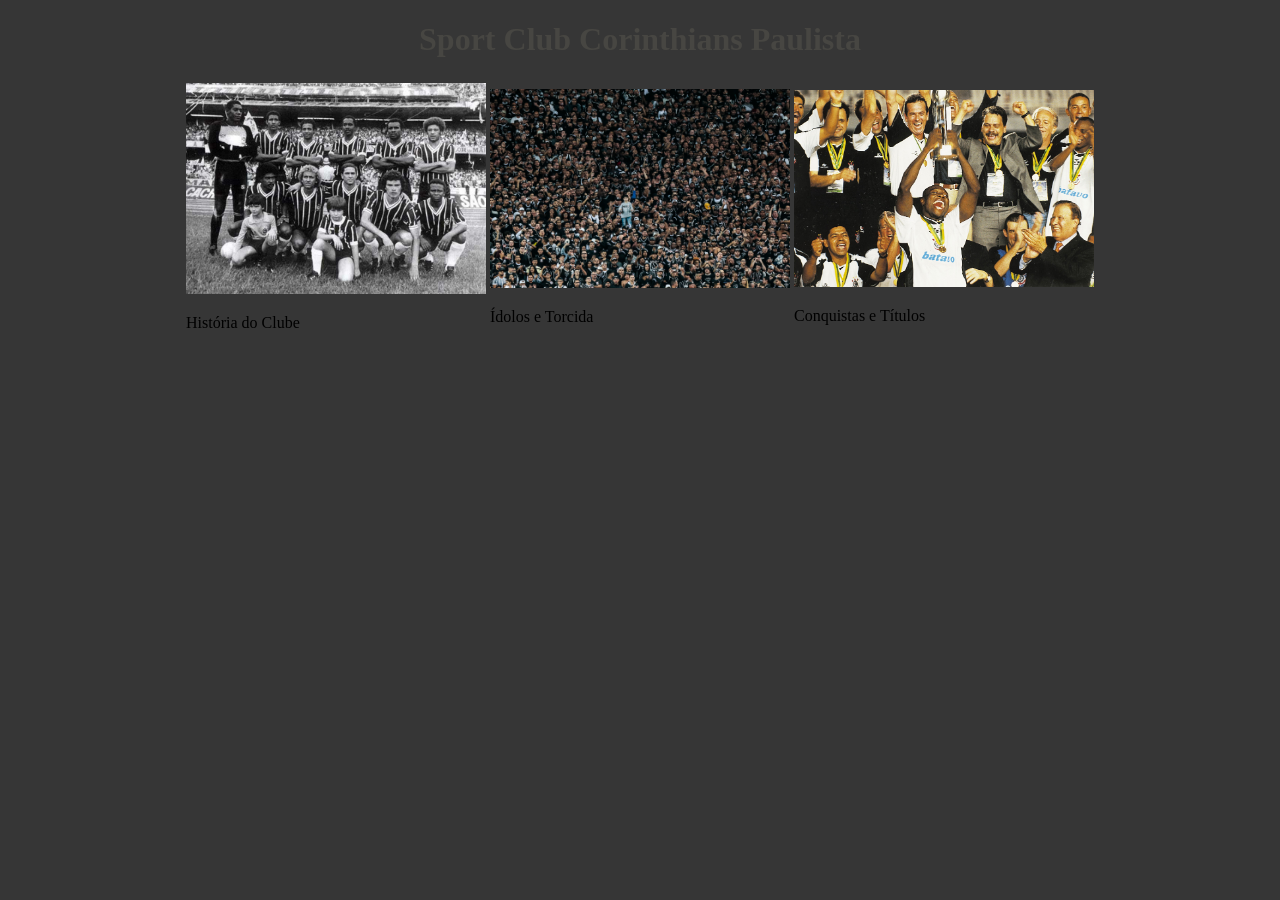
<file: index.html>
<!doctype html>
<html lang="pt-br">
  <head>
    <!-- Relacionar todas as páginas-->
    <link rel="stylesheet" href="css/style.css" />
    <title>Sport Club Corinthians Paulista</title>
    <meta charset="utf-8" />
    <meta
      name="Keywords"
      content="Corinthians, Futebol, Timão, História, Ídolos, Torcida, Títulos"
    />
    <!--Palavras chave para hospedagem-->
    <meta
      name="description"
      content="Conheça a história, os ídolos, a torcida e os principais títulos do Sport Club Corinthians Paulista."
    />
    <!--Descrição da página para convencer o usuário a querer entrar no seu site-->
    <meta name="robots" content="index, follow" />
    <!--Palavras para os buscadores fazerem o site ser mais provável de aparecer-->
  </head>

  <body>
    <header>
      <h1 align ="center">Sport Club Corinthians Paulista</h1>
    </header>

    <center>
      <table>
        <tr>
          <td align="center">
            <a href="pagina1.html">
               <img src ="imagens/imagem11.jpg" width="300" />
            </a>

            <p>História do Clube</p>
          </td>

          <td align="center">
            <a href="pagina2.html">
              <img src="imagens/imagem22.jpg" width="300" />
            </a>

            <p>Ídolos e Torcida</p>
          </td>

          <td align="center">
            <a href="pagina3.html">
              <img src ="imagens/imagem33.jpg" width="300" />
            </a>

            <p>Conquistas e Títulos</p>
          </td>
        </tr>
      </table>
    </center>
  </body>
</html>
</file>
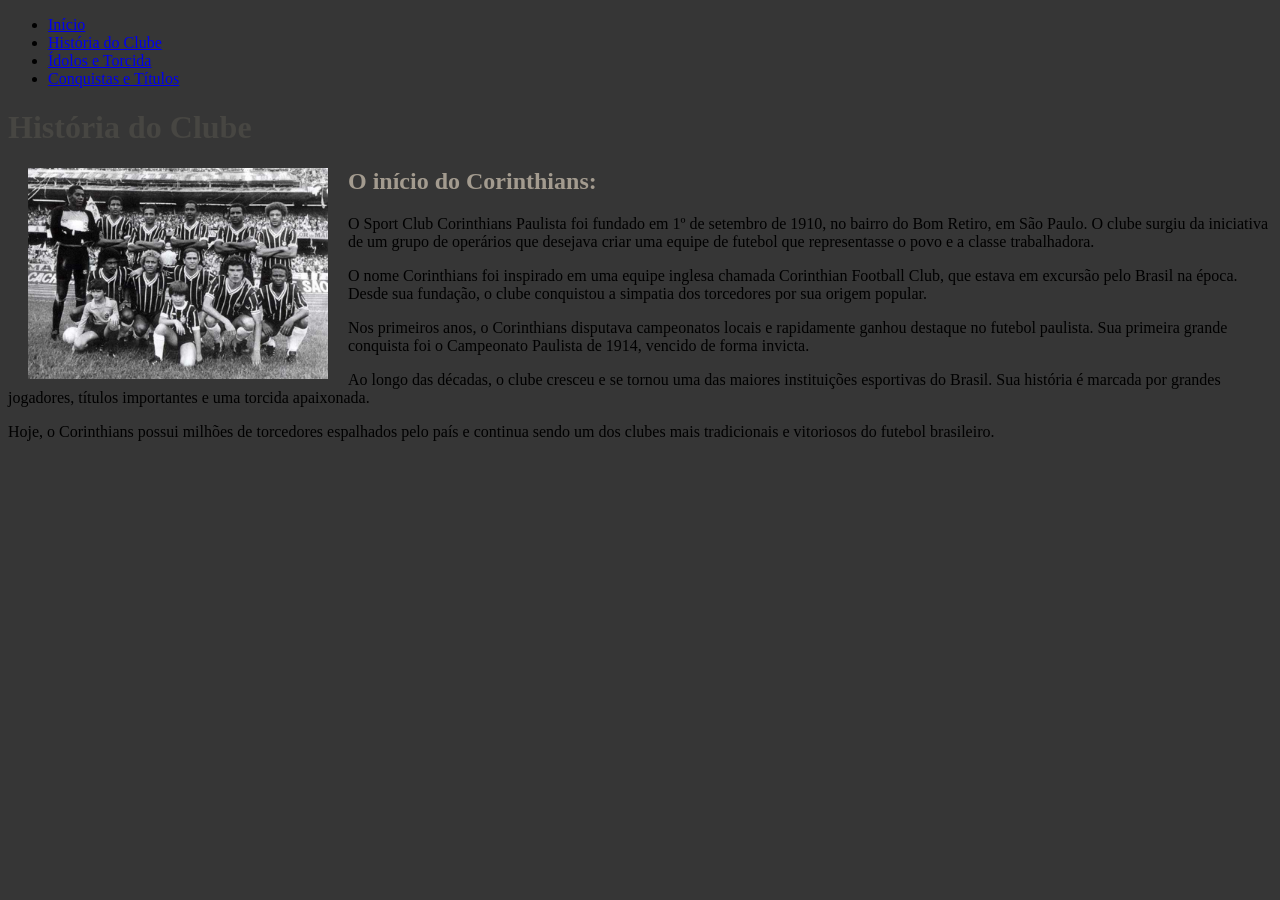
<file: pagina1.html>
<!DOCTYPE html>
<html lang="pt-br">
<head>
    <meta charset="utf-8">
    <link rel="stylesheet" href="css/style.css">
    <title>História do Corinthians</title>

    <ul align ="left">
    <li><a href="index.html">Início</a></li> 
    <li><a href="pagina1.html">História do Clube</a></li>
    <li><a href="pagina2.html">Ídolos e Torcida</a></li>
    <li><a href="pagina3.html">Conquistas e Títulos</a></li>
</ul>
</head>
<body>
   
    <h1>História do Clube</h1>
    
    <img src ="imagens/imagem11.jpg" align="left" hspace="20">

    <h2>O início do Corinthians:</h2>
  
<p>O Sport Club Corinthians Paulista foi fundado em 1º de setembro de 1910, no bairro do Bom Retiro, em São Paulo. O clube surgiu da iniciativa de um grupo de operários que desejava criar uma equipe de futebol que representasse o povo e a classe trabalhadora.</p>

<p>O nome Corinthians foi inspirado em uma equipe inglesa chamada Corinthian Football Club, que estava em excursão pelo Brasil na época. Desde sua fundação, o clube conquistou a simpatia dos torcedores por sua origem popular.</p>

<p>Nos primeiros anos, o Corinthians disputava campeonatos locais e rapidamente ganhou destaque no futebol paulista. Sua primeira grande conquista foi o Campeonato Paulista de 1914, vencido de forma invicta.</p>

<p>Ao longo das décadas, o clube cresceu e se tornou uma das maiores instituições esportivas do Brasil. Sua história é marcada por grandes jogadores, títulos importantes e uma torcida apaixonada.</p>

<p>Hoje, o Corinthians possui milhões de torcedores espalhados pelo país e continua sendo um dos clubes mais tradicionais e vitoriosos do futebol brasileiro.</p>

</body>
</html>
</file>
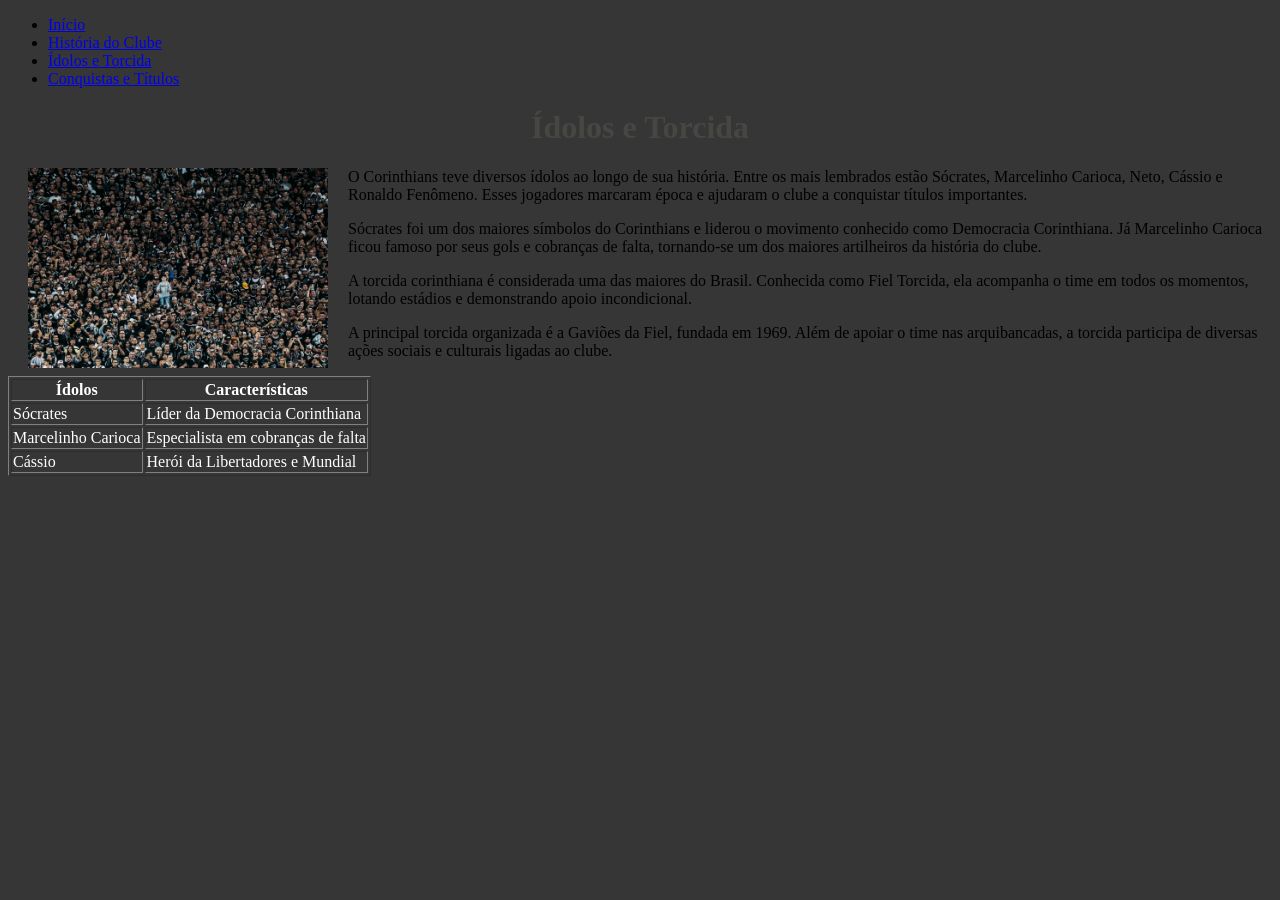
<file: pagina2.html>
<!doctype html>
<html lang="pt-br">
  <head>
    <meta charset="utf-8" />
    <link rel="stylesheet" href="css/style.css" />
    <title>Ídolos e Torcida</title>
  </head>

  <body>
  <ul align="left">
      <li><a href="index.html">Início</a></li>
      <li><a href="pagina1.html">História do Clube</a></li>
      <li><a href="pagina2.html">Ídolos e Torcida</a></li>
      <li><a href="pagina3.html">Conquistas e Títulos</a></li>
  </ul>

    <h1 align="center">Ídolos e Torcida</h1>

    <img src="imagens/imagem22.jpg" align="left" hspace="20" />

    <p>
      O Corinthians teve diversos ídolos ao longo de sua história. Entre os mais lembrados estão Sócrates, Marcelinho Carioca, Neto, Cássio e Ronaldo Fenômeno. Esses jogadores marcaram época e ajudaram o clube a conquistar títulos importantes.
    </p>

    <p>
      Sócrates foi um dos maiores símbolos do Corinthians e liderou o movimento conhecido como Democracia Corinthiana. Já Marcelinho Carioca ficou famoso por seus gols e cobranças de falta, tornando-se um dos maiores artilheiros da história do clube.
    </p>

    <p>
      A torcida corinthiana é considerada uma das maiores do Brasil. Conhecida como Fiel Torcida, ela acompanha o time em todos os momentos, lotando estádios e demonstrando apoio incondicional.
    </p>

    <p>
      A principal torcida organizada é a Gaviões da Fiel, fundada em 1969. Além de apoiar o time nas arquibancadas, a torcida participa de diversas ações sociais e culturais ligadas ao clube.
    </p>

    <table border="1" align="left">
      <tr>
        <th>Ídolos</th>
        <th>Características</th>
      </tr>

      <tr>
        <td>Sócrates</td>
        <td>Líder da Democracia Corinthiana</td>
      </tr>

      <tr>
        <td>Marcelinho Carioca</td>
        <td>Especialista em cobranças de falta</td>
      </tr>

      <tr>
        <td>Cássio</td>
        <td>Herói da Libertadores e Mundial</td>
      </tr>
    </table>
  </body>
</html>
</file>
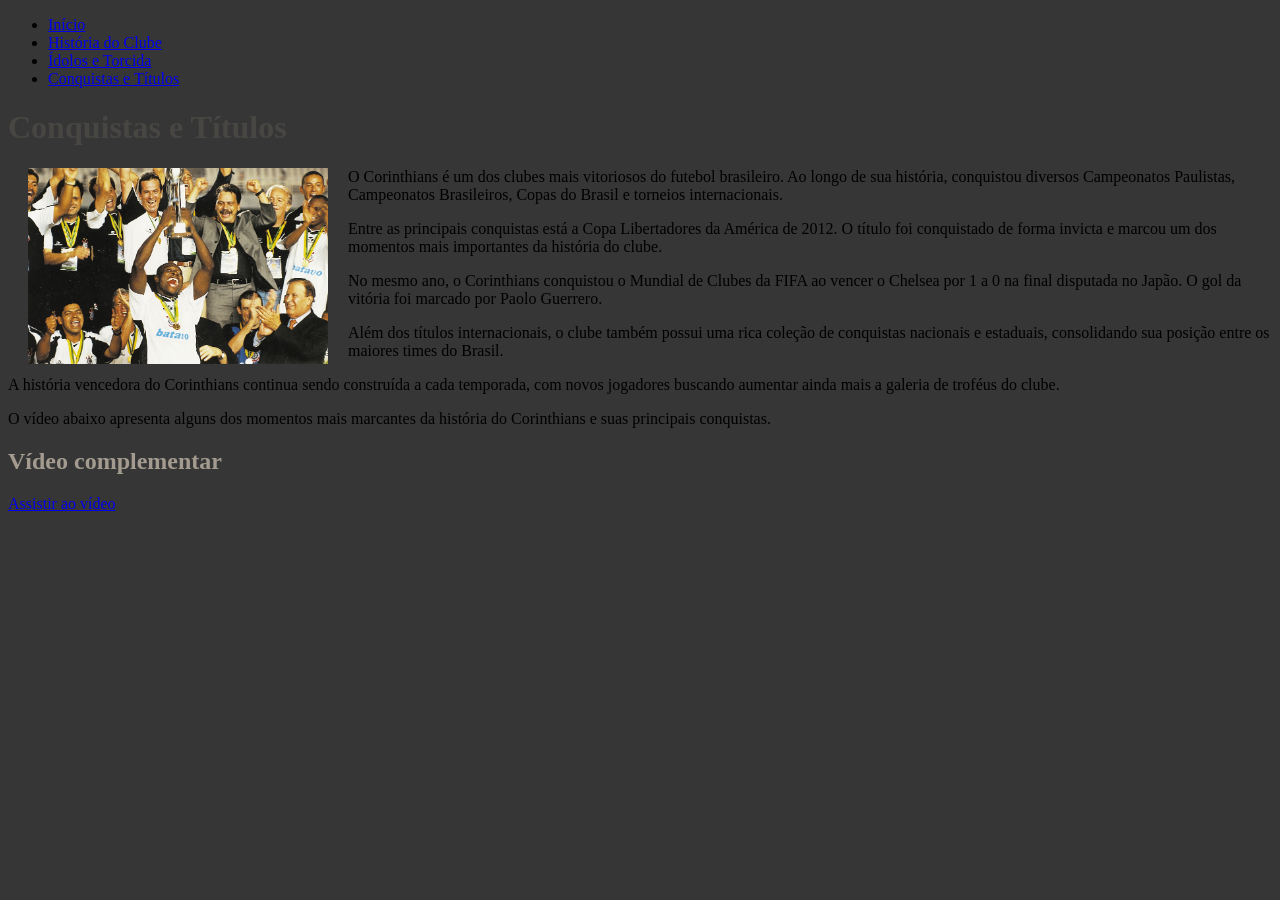
<file: pagina3.html>
<!doctype html>
<html lang="pt-br">
  <head>
    <meta charset="utf-8" />
    <link rel="stylesheet" href="css/style.css" />
    <title>Conquistas e Títulos</title>

    <ul align="left">
      <li><a href="index.html">Início</a></li>
      <li><a href="pagina1.html">História do Clube</a></li>
      <li><a href="pagina2.html">Ídolos e Torcida</a></li>
      <li><a href="pagina3.html">Conquistas e Títulos</a></li>
    </ul>
  </head>

  <body>
    <h1>Conquistas e Títulos</h1>

    <img src="imagens/imagem33.jpg" align="left" hspace="20" />

    <p>
      O Corinthians é um dos clubes mais vitoriosos do futebol brasileiro. Ao longo de sua história, conquistou diversos Campeonatos Paulistas, Campeonatos Brasileiros, Copas do Brasil e torneios internacionais.
    </p>

    <p>
      Entre as principais conquistas está a Copa Libertadores da América de 2012. O título foi conquistado de forma invicta e marcou um dos momentos mais importantes da história do clube.
    </p>

    <p>
      No mesmo ano, o Corinthians conquistou o Mundial de Clubes da FIFA ao vencer o Chelsea por 1 a 0 na final disputada no Japão. O gol da vitória foi marcado por Paolo Guerrero.
    </p>

    <p>
      Além dos títulos internacionais, o clube também possui uma rica coleção de conquistas nacionais e estaduais, consolidando sua posição entre os maiores times do Brasil.
    </p>

    <p>
      A história vencedora do Corinthians continua sendo construída a cada temporada, com novos jogadores buscando aumentar ainda mais a galeria de troféus do clube.
    </p>

    <p>
      O vídeo abaixo apresenta alguns dos momentos mais marcantes da história do Corinthians e suas principais conquistas.
    </p>

    <h2>Vídeo complementar</h2>

    <a href="https://www.youtube.com/watchv=Fyar0sjnK6M&pp=ygUtdmlkZW8gZmFsYW5kbyBzb2JyZSBhIGhpc3RvcmlhIGRvIGNvcmludGhpYW5z" target="_blank">
      Assistir ao vídeo
    </a>
  </body>
</html>
</file>
<file: css/style.css>
body {
  background-color: rgb(54, 54, 54);
}

h1 {
  color: rgba(75, 74, 69, 0.815);
}
h2 {
  color: rgb(163, 155, 143);
}
P {
  color: rgb(0, 0, 0);
  text-align: left;
}

img {
  width: 300px;
}
table {
  color: rgb(255, 255, 255);
}
</file>
